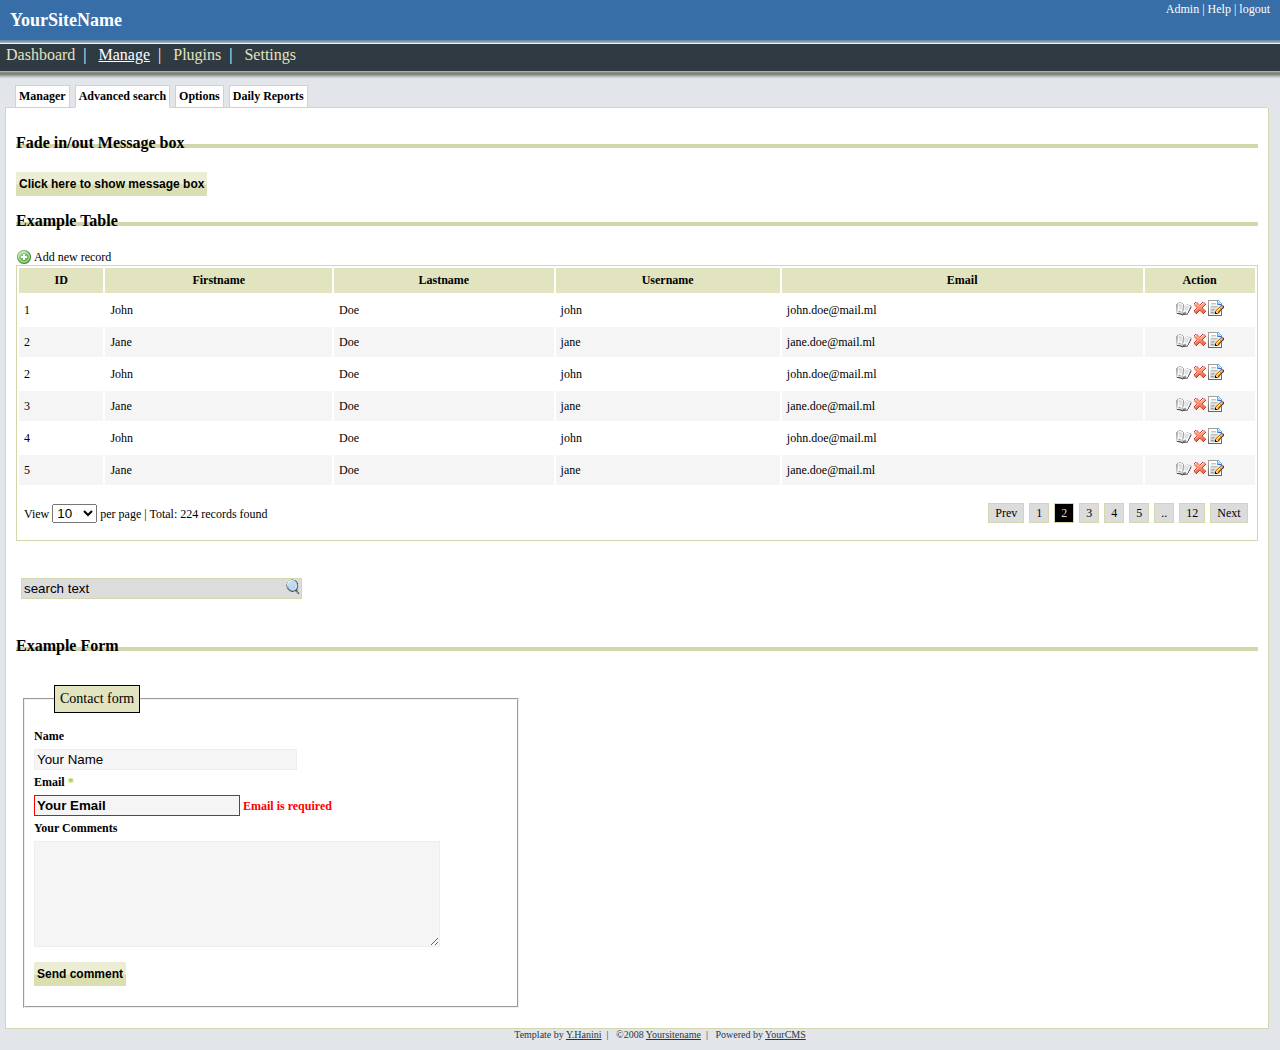
<file: index.html>
<!DOCTYPE html PUBLIC "-//W3C//DTD XHTML 1.0 Strict//EN"
    "http://www.w3.org/TR/xhtml1/DTD/xhtml1-strict.dtd">

<html xmlns="http://www.w3.org/1999/xhtml">

<head>
  <meta http-equiv="Content-Type" content="text/html;charset=utf-8" />
  <title>BackOffice</title>
  <link type="text/css" href="./css/style.css" rel="stylesheet" />
  <!--[if lte IE 6]>
    <link type="text/css" href="./css/style_ie6.css" rel="stylesheet" />
  <![endif]-->
  <script type="text/javascript" src="./js/jquery-1.2.6.min.js"></script>
  <script type="text/javascript" src="./js/script.js"></script>
</head>

<body>
<div id="page">

  <!-- header -->
  <div id="header">
      <div id="logo"><h1><a href="#" title="Your site name">YourSiteName</a></h1></div>
      <div id="quicklink"><a href="#" title="Admin profile">Admin</a> | <a href="#" title="Help">Help</a> | <a href="#" title="logout">logout</a></div>
  </div>
  <!-- end header -->


  <!-- main menu -->
  <div id="mainmenu">
      <ul>
          <li><a href="#" title="">Dashboard</a>&nbsp;&nbsp;|&nbsp;&nbsp;</li>
          <li><a href="#" title="" class="active">Manage</a>&nbsp;&nbsp;|&nbsp;&nbsp;</li>
          <li><a href="#" title="">Plugins</a>&nbsp;&nbsp;|&nbsp;&nbsp;</li>
          <li><a href="#" title="">Settings</a></li>
      </ul>
  </div>
  <!-- end mainmenu -->

    <div id="submenu">
        <ul>
            <li><a href="#" title="">Manager</a></li>
            <li><a href="#" title="" class="active">Advanced search</a></li>
            <li><a href="#" title="">Options</a></li>
            <li><a href="#" title="">Daily Reports</a></li>
        </ul>
        <div class="clear"></div>
    </div>

  <!-- content -->
      <div id="content">

                <!-- block Fade in/out Message box -->

                <h3><span class="title">Fade in/out Message box</span><span class="underlined">&nbsp;</span></h3>
                <input type="button" class="button" value="Click here to show message box" name="open_msgbox" id="open_msgbox" />
                <div class="msgbox" id="msgbox1">
                    <div class="icon"><img src="img/icons/alert.gif" alt="" title="" /></div>
                    <div class="text">
                        This block is used to display messages ( e.g. Your Page was successfully updated. )
                        <br />
                        click icon to close this message box!<br />
                    </div>
                    <div class="close"><a href="#" id="close_msgbox" title="Close message box"><img src="img/icons/icon_minus.gif" alt="" title="" /></a></div>
                    <div class="clear"></div>
                </div>
                <!-- end block Fade in/out Message box -->

                <!-- block example table -->

                <h3><span class="title">Example Table</span><span class="underlined">&nbsp;</span></h3>
                <a class="add" href="#" title="">Add new record</a>
                <div class="tablebox">
                  <table>
                      <thead>
                          <tr>
                            <th>ID</th>
                            <th>Firstname</th>
                            <th>Lastname</th>
                            <th>Username</th>
                            <th>Email</th>
                            <th class="action">Action</th>
                          </tr>
                      </thead>
                      <tbody>
                          <tr class="row0">
                            <td>1</td>
                            <td>John</td>
                            <td>Doe</td>
                            <td>john</td>
                            <td>john.doe@mail.ml</td>
                            <td class="action"><a href='#' title=""><img src="img/icons/contents.gif" alt="" title="" /></a><a href='#' title=""><img src="img/icons/trash_on.gif" alt="" title="" /></a><a href='#' title=""><img src="img/icons/edit_small.gif" alt="" title="" /></a></td>
                          </tr>
                          <tr class="row1">
                            <td>2</td>
                            <td>Jane</td>
                            <td>Doe</td>
                            <td>jane</td>
                            <td>jane.doe@mail.ml</td>
                            <td class="action"><a href='#' title=""><img src="img/icons/contents.gif" alt="" title="" /></a><a href='#' title=""><img src="img/icons/trash_on.gif" alt="" title="" /></a><a href='#' title=""><img src="img/icons/edit_small.gif" alt="" title="" /></a></td>
                          </tr>
                          <tr class="row0">
                            <td>2</td>
                            <td>John</td>
                            <td>Doe</td>
                            <td>john</td>
                            <td>john.doe@mail.ml</td>
                            <td class="action"><a href='#' title=""><img src="img/icons/contents.gif" alt="" title="" /></a><a href='#' title=""><img src="img/icons/trash_on.gif" alt="" title="" /></a><a href='#' title=""><img src="img/icons/edit_small.gif" alt="" title="" /></a></td>
                          </tr>
                          <tr class="row1">
                            <td>3</td>
                            <td>Jane</td>
                            <td>Doe</td>
                            <td>jane</td>
                            <td>jane.doe@mail.ml</td>
                            <td class="action"><a href='#' title=""><img src="img/icons/contents.gif" alt="" title="" /></a><a href='#' title=""><img src="img/icons/trash_on.gif" alt="" title="" /></a><a href='#' title=""><img src="img/icons/edit_small.gif" alt="" title="" /></a></td>
                          </tr>
                          <tr class="row0">
                            <td>4</td>
                            <td>John</td>
                            <td>Doe</td>
                            <td>john</td>
                            <td>john.doe@mail.ml</td>
                            <td class="action"><a href='#' title=""><img src="img/icons/contents.gif" alt="" title="" /></a><a href='#' title=""><img src="img/icons/trash_on.gif" alt="" title="" /></a><a href='#' title=""><img src="img/icons/edit_small.gif" alt="" title="" /></a></td>
                          </tr>
                          <tr class="row1">
                            <td>5</td>
                            <td>Jane</td>
                            <td>Doe</td>
                            <td>jane</td>
                            <td>jane.doe@mail.ml</td>
                            <td class="action"><a href='#' title=""><img src="img/icons/contents.gif" alt="" title="" /></a><a href='#' title=""><img src="img/icons/trash_on.gif" alt="" title="" /></a><a href='#' title=""><img src="img/icons/edit_small.gif" alt="" title="" /></a></td>
                          </tr>
                      </tbody>
                  </table>
                  <table>
                          <tr>
                              <td class="pagination_limit">
                              View
                              <select name="nlimit">
                                  <option value="10">10</option>
                                  <option value="20">20</option>
                                  <option value="50">50</option>
                                  <option value="100">100</option>
                              </select> per page | Total: 224 records found
                              </td>
                              <td class="pagination">
                                  <ul>
                                      <li><a href="#">Prev</a></li>
                                      <li><a href="#">1</a></li>
                                      <li><a href="#" class="selected">2</a></li>
                                      <li><a href="#">3</a></li>
                                      <li><a href="#">4</a></li>
                                      <li><a href="#">5</a></li>
                                      <li><a href="#">..</a></li>
                                      <li><a href="#">12</a></li>
                                      <li><a href="#">Next</a></li>
                                  </ul>
                              </td>
                          </tr>
                  </table>
                </div>
                <!-- end block example table -->
                <br />
                <form action="#" class="search" method="post">
                    <p>
                        <input name="searchtext" value="search text" type="text" class="search" size="30" />
                    </p>
                </form>
                <!-- block example form -->

                <h3><span class="title">Example Form</span><span class="underlined">&nbsp;</span></h3>
				<form action="#" method="post">
                <fieldset>
                <legend>Contact form</legend>
    				<p>
        				<label>Name</label>
        				<input name="dname" value="Your Name" type="text" size="30" />
        				<label>Email <span class="required">*</span></label>
        				<input name="demail" class="error" value="Your Email" type="text" size="30" />
                        <span class="error">Email is required</span>
        				<label>Your Comments</label>
        				<textarea rows="5" cols="5"></textarea>
        				<br />
        				<input class="button" type="submit" value="Send comment" />
    				</p>
                </fieldset>
				</form>
                <!-- end block example form -->


                <div class="clear"></div>
      </div>
      <!-- end div content -->

  <!-- Footer -->
  <div id="footer">
      <ul>
          <li>Template by <a href="http://www.wareteam.com" title="Yassine HANINI">Y.Hanini</a>&nbsp;&nbsp;|&nbsp;&nbsp;</li>
          <li>&copy;2008 <a href="#" title="">Yoursitename</a>&nbsp;&nbsp;|&nbsp;&nbsp;</li>
          <li>Powered by <a href="#" title="">YourCMS</a></li>
      </ul>
  </div>

</div>
<!-- end div page -->
</body>

</html>
</file>
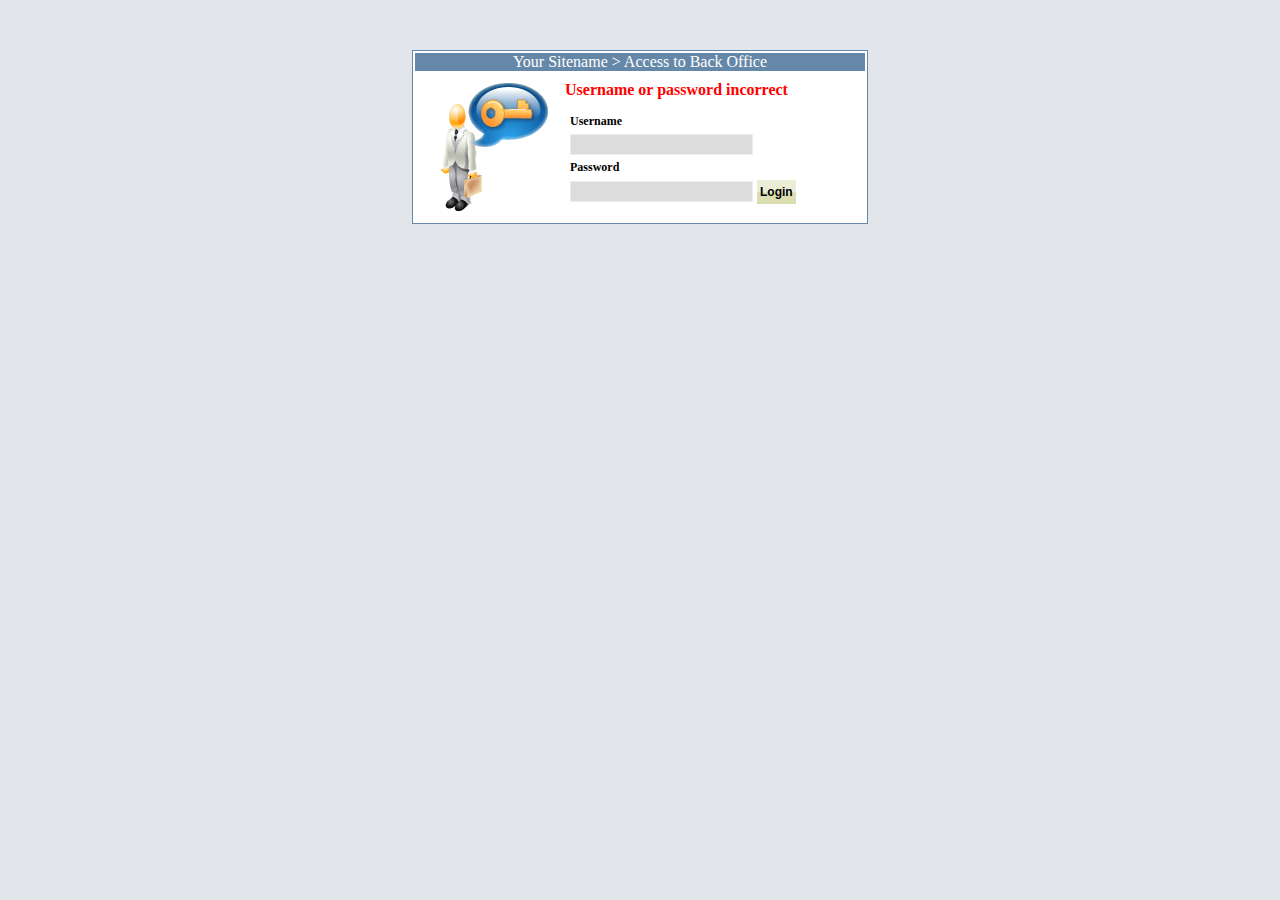
<file: login.html>
<!DOCTYPE html PUBLIC "-//W3C//DTD XHTML 1.0 Strict//EN"
    "http://www.w3.org/TR/xhtml1/DTD/xhtml1-strict.dtd">

<html xmlns="http://www.w3.org/1999/xhtml">

<head>
  <meta http-equiv="Content-Type" content="text/html;charset=utf-8" />
  <title>BackOffice</title>
  <link type="text/css" href="./css/style.css" rel="stylesheet" />
  <!--[if lte IE 6]>
    <link type="text/css" href="./css/style_ie6.css" rel="stylesheet" />
  <![endif]-->
</head>

<body>
<div id="page">

  <!-- content -->
  <div id="container">
    <div id="logbox">
        	    <div id="logbox-title">Your Sitename > Access to Back Office</div>
        		<div id="logbox_left"></div>
        		<div id="logbox_right">
            		<span class="error">Username or password incorrect</span>
    	  			<form method="post" action="" class="logbox-form">
    	  				<p>
    			  			<label for="username">Username</label>
    						<input type="text" name="username" id="username" value="" />
    					</p>
    					<p>
    						<label for="password">Password</label>
    						<input type="password" name="password" id="password" value="" />
                        <input type="hidden" name="urlTo" value="" />
    					<input type="submit" name="submit" value="Login" class="button" />
                        </p>
    				</form>
				</div>
                <div class="clear"></div>
      	</div>
  </div>

</div>
</body>

</html>
</file>
<file: css/style.css>
/********************************************
   AUTHOR:  			Yassine HANINI
   WEBSITE:   			http://www.wareteam.com/
   TEMPLATE NAME:		BAT (Basic admin template)
   TEMPLATE CODE: 	    t1
   VERSION:             0.1
 *******************************************/
body {
    background-color: #E2E6EA;
    color: #ffffff;
    font-family: Trebuchet MS, Verdana;
    margin: 0;
    padding: 0;
}

.clear {
    clear:both;
}

#page {
  width: 100%;
  margin: auto;
}

h3 {
    font-family: Trebuchet MS, Verdana;
    font-size: 16px;
}

a {
  color: #000000;
  text-decoration: none;
}

a:visited {
  color: #ffffff;
}

    a.add {
        background:transparent url(../img/icons/add.gif) no-repeat scroll left center;
        color:#000000;
        padding-left: 18px;
    }

img {
    border:0;
}


/*************/
/* header    */
/*************/
#header {
    background-color: #376EA7;
    height: 40px;
}
    #header a {
      color: #ffffff;
    }
#logo {
    float: left;
    padding-top: 10px;
}
    #logo h1 {
        color:#ffffff;
        padding-left: 10px;
        font-size: 18px;
        font-weight: bold;
        padding-top:0;
        margin-top:0;
    }
        #logo h1 a {
          text-decoration: none;
          padding-top:0;
        }

#quicklink {
    float: right;
    padding-right: 10px;
    padding-top: 2px;
    font-size: 12px;
}

/*************/
/* main menu */
/*************/
#mainmenu {
    background-image: url(../img/bg_menu.gif); background-repeat: repeat-x;
    height:39px;
    padding:6px 0 0 6px;
}
    #mainmenu ul{
        list-style-type: none;
        margin: 0;
        padding: 0;
    }
      #mainmenu ul li{
          display: inline;
          color: #ffffff;
      }
        #mainmenu li a{
            color: #E1E4BE;
            text-decoration: none;
        }
    #mainmenu .active{
            color: #ffffff;
            text-decoration: underline;
        }

/*************/
/* sub menu  */
/*************/
#submenu {
    border-bottom: 1px solid #D4D7AE;
    margin-left:5px;
    margin-bottom:0px;
    padding:0 10px;
    width:97%;
}

    #submenu ul{
        list-style-type: none;
        margin: 0;
        padding: 0;
    }
        #submenu li {
            margin: 0;
            padding: 0;
            display: inline;
            list-style-type: none;
        }

        #submenu a:link, #submenu a:visited {
            float: left;
            font-weight: bold;
            font-size: 12px;
            margin: 0 5px 0px 0px;
            padding: 3px;
            text-decoration: none;
            color: #000000;
            border-top: 1px solid #D4D7AE;
            border-right: 1px solid #D4D7AE;
            border-left: 1px solid #D4D7AE;
            background-color: #ffffff;
        }
        #submenu a.active {
          border-bottom: 1px solid #ffffff;
          margin-bottom: -1px;
        }


/*************/
/* content */
/*************/

#content {
    background-color: #ffffff;
    border-bottom: 1px solid #D4D7AE;
    border-right: 1px solid #D4D7AE;
    border-left: 1px solid #D4D7AE;
    color:#000000;
    font-size:12px;
    float:left;
    min-height:385px;
    margin-left:5px;
    padding:10px;
    width:97%;
}
    #content span.underlined {
        border:none;
        border-bottom: 3px solid #D4D7AE;
        background-color: #D4D7AE;
        color:#000000;
        display:block;
        height:1px;
        margin:0;
        overflow:hidden;
        padding:0;
        position:relative;
        top:-8px;
        z-index:1;
    }
    #content span.title {
        position:relative;
        z-index:2;
    }


/*************/
/* footer */
/*************/
#footer {
    color:#283642;
    font-size: 10px;
    text-align: center;
    margin: 10px 0;
}
    #footer ul{
        list-style-type: none;
        margin: 0;
    }
      #footer ul li{
          display: inline;
      }
        #footer li a{
            color:#283642;
            text-decoration: underline;
        }

/*****************/
/* form elements */
/*****************/
form {
	margin:0;
    padding: 10px 5px;
    width:500px;
}
    form span.error{
      color: #FF0000;
    }


legend {
    border: 1px solid #000000;
    color:#000000;
    background-color: #E1E4BE;
    padding: 5px;
    margin-left:20px;
    font-size: 14px;
}

label {
	font-weight:bold;
	margin:5px 0;
    width:100px;
    font-size:12px;
    display:block;
}
    label span.required {
      color: #9ACD32;
    }

input {
	padding:2px;
	border:1px solid #eee;
	color:#000000;
    background-color: #F5F5F5 ;
}
    input.error {
    	border:1px solid #FF0000;
        color:#000000;
    }

textarea {
	width:400px;
	padding:2px;
	border:1px solid #eee;
	height:100px;
	display:block;
    color:#000000;
    background-color: #F5F5F5 ;
}
    textarea.error {
    	border:1px solid #FF0000;
        color:#000000;
    }

input.button {
	font: bold 12px Arial, Sans-serif;
	height: 24px;
	margin: 0;
	padding: 2px 3px;
	color: #000000;
	background: #8EB50C url(../img/button-bg.jpg) repeat-x 0 0;
	border: none;
}

form.search {
    margin:0;
    padding: 10px 5px;
	border: none;
	background-color: transparent;
}

input.search {
    color:#000000;
    background: #DCDCDC url(../img/icons/search.gif) no-repeat top right;
    padding-right:20px;
    border:1px solid #D4D7AE;
}

/***************/
/* login page */
/***************/

#logbox {
    width:450px;
    border: 1px solid #6588A8;
    background-color: #ffffff;
    padding: 2px;
    margin: 50px auto;
}

#logbox-title {
    background-color: #6588A8;
    text-align: center;
}

#logbox_right {
	float:left;
	margin:10px 20px 0 0;
}

#logbox_left {
	float:left;
    width: 150px;
    height:150px;
    background-image: url(../img/keys.gif);
}

.error {
	width:200px;
	color: red;
	font-weight: bold;
}

.logbox-form {
    border:none;
    background-color: #ffffff;
    color: #000000;
    margin: 0;
    width:auto;
}
    .logbox-form input{
        background-color: #DCDCDC;
    }

    .logbox-form input:focus{
        border: 1px solid green;
    }

.logbox-form p {
    margin: 0;
}

/******************/
/* table elements */
/******************/

.tablebox {
  border: 1px solid #D4D7AE;
}


table {
  border:none;
  width:100%;
}

table thead tr {
  background-color: #E1E4BE;
}

th {
  color: #000000;
  padding: 5px;
}

td{
  padding: 5px;
}

.row0 {
  background-color: #ffffff;
}

.row1 {
  background-color: #F5F5F5;
}

th.action, td.action {
  width: 100px;
  text-align: center;
}

/******************/
/* pagination */
/******************/

.pagination {
  text-align: right;
}

    .pagination ul li a {
      color:#000000;
      border:1px solid #D4D7AE;
      background-color:#DCDCDC;
      padding: 2px 6px;
    }
    .pagination ul li {
        list-style-type: none;
        margin-right: 2px;
        display:inline;
    }
    .pagination ul li a.selected {
      background-color: #000000;
      color: #DCDCDC;
    }
.pagination_limit {
   text-align: left;
}

/******************/
/* message box  */
/******************/

.msgbox {
  border: 1px dashed #000000;
  background-color: #EEE8AA;
  width: 555px;
  padding: 10px;
  display: none;
  margin:auto;
}
  .msgbox .icon {
    float:left;
    width:32px;
  }
  .msgbox .text {
    float:left;
    width:500px;
    padding-left:5px;
  }
  .msgbox .close {
    float:right;
    margin: 0;
  }
</file>
<file: css/style_ie6.css>
#content {
    height:385px;
}
</file>
